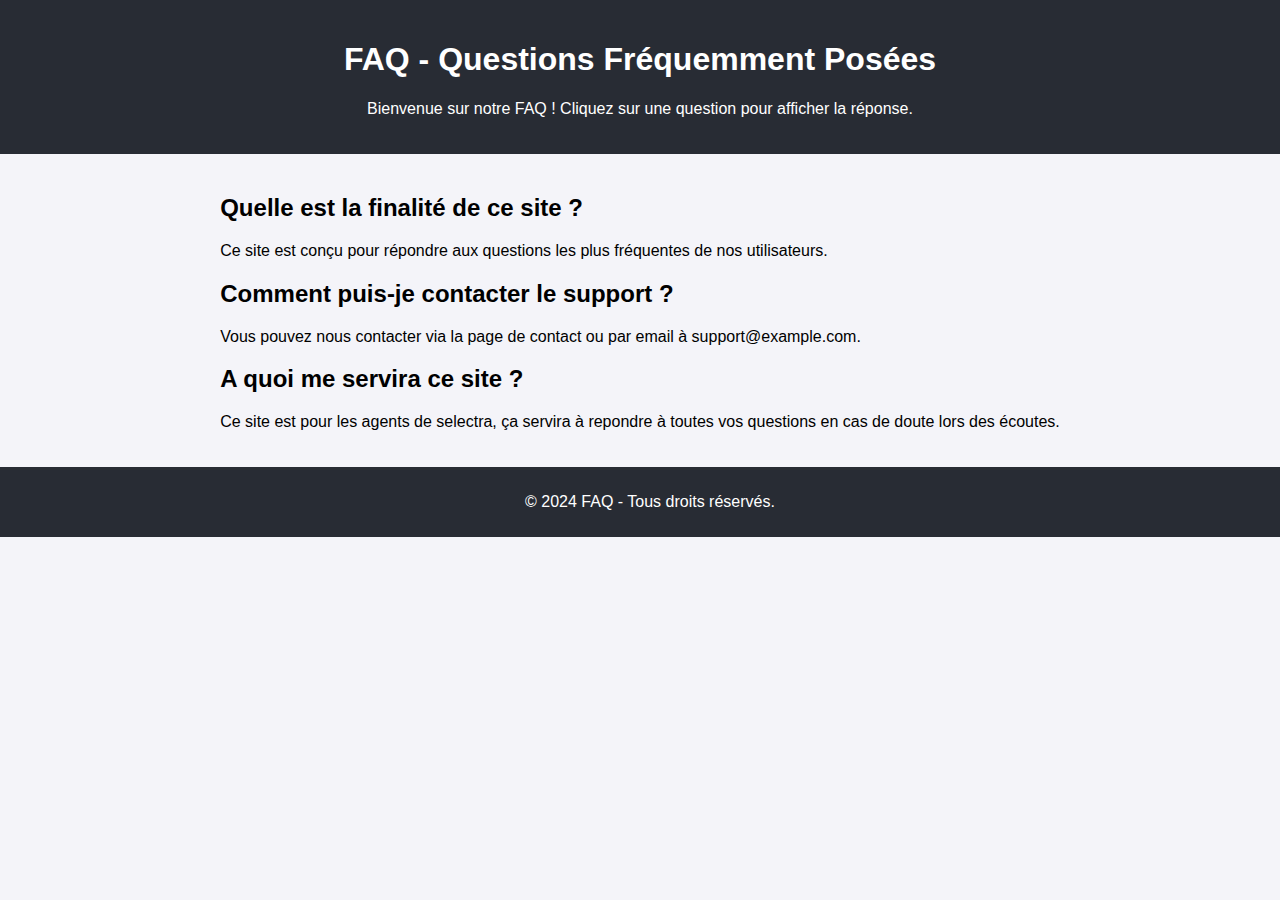
<file: index.htm>
<!DOCTYPE html>
<html lang="en">
<head>
    <meta charset="UTF-8">
    <meta name="viewport" content="width=device-width, initial-scale=1.0">
    <title>FAQ</title>
    <link rel="stylesheet" href="style.css">
</head>
<body>
    <header>
        <h1>FAQ - Questions Fréquemment Posées</h1>
        <p>Bienvenue sur notre FAQ ! Cliquez sur une question pour afficher la réponse.</p>
    </header>
    <main>
        <section class="faq">
            <div class="faq-item">
                <h2 class="faq-question">Quelle est la finalité de ce site ?</h2>
                <p class="faq-answer">Ce site est conçu pour répondre aux questions les plus fréquentes de nos utilisateurs.</p>
            </div>
            <div class="faq-item">
                <h2 class="faq-question">Comment puis-je contacter le support ?</h2>
                <p class="faq-answer">Vous pouvez nous contacter via la page de contact ou par email à support@example.com.</p>
            </div>
            <div class="faq-item">
                <h2 class="faq-question">A quoi me servira ce site ?</h2>
                <p class="faq-answer">Ce site est pour les agents de selectra, ça servira à repondre à toutes vos questions en cas de doute lors des écoutes.</p>
            </div>
        </section>
    </main>
    <footer>
        <p>&copy; 2024 FAQ - Tous droits réservés.</p>
    </footer>
    <script src="script.js"></script>
</body>
</html>
</file>
<file: style.css>
/* styles.css */
body {
  font-family: Arial, sans-serif;
  margin: 0;
  padding: 0;
  background-color: #f4f4f9;
}

header {
  background-color: #282c34;
  color: white;
  padding: 20px;
  text-align: center;
}

#search-bar {
  width: 80%;
  padding: 10px;
  font-size: 16px;
  margin-top: 10px;
}

main {
  display: flex;
  flex-direction: column;
  align-items: center;
  padding: 20px;
}

#results {
  margin-top: 20px;
  width: 80%;
  background: white;
  border-radius: 5px;
  box-shadow: 0 2px 5px rgba(0, 0, 0, 0.2);
  padding: 10px;
}

#map-container {
  margin-top: 20px;
  width: 80%;
  height: 400px;
  position: relative;
}

#map {
  width: 100%;
  height: 100%;
  border-radius: 5px;
}

footer {
  text-align: center;
  padding: 10px;
  background-color: #282c34;
  color: white;
  position: relative;
  bottom: 0;
  width: 100%;
}
</file>
